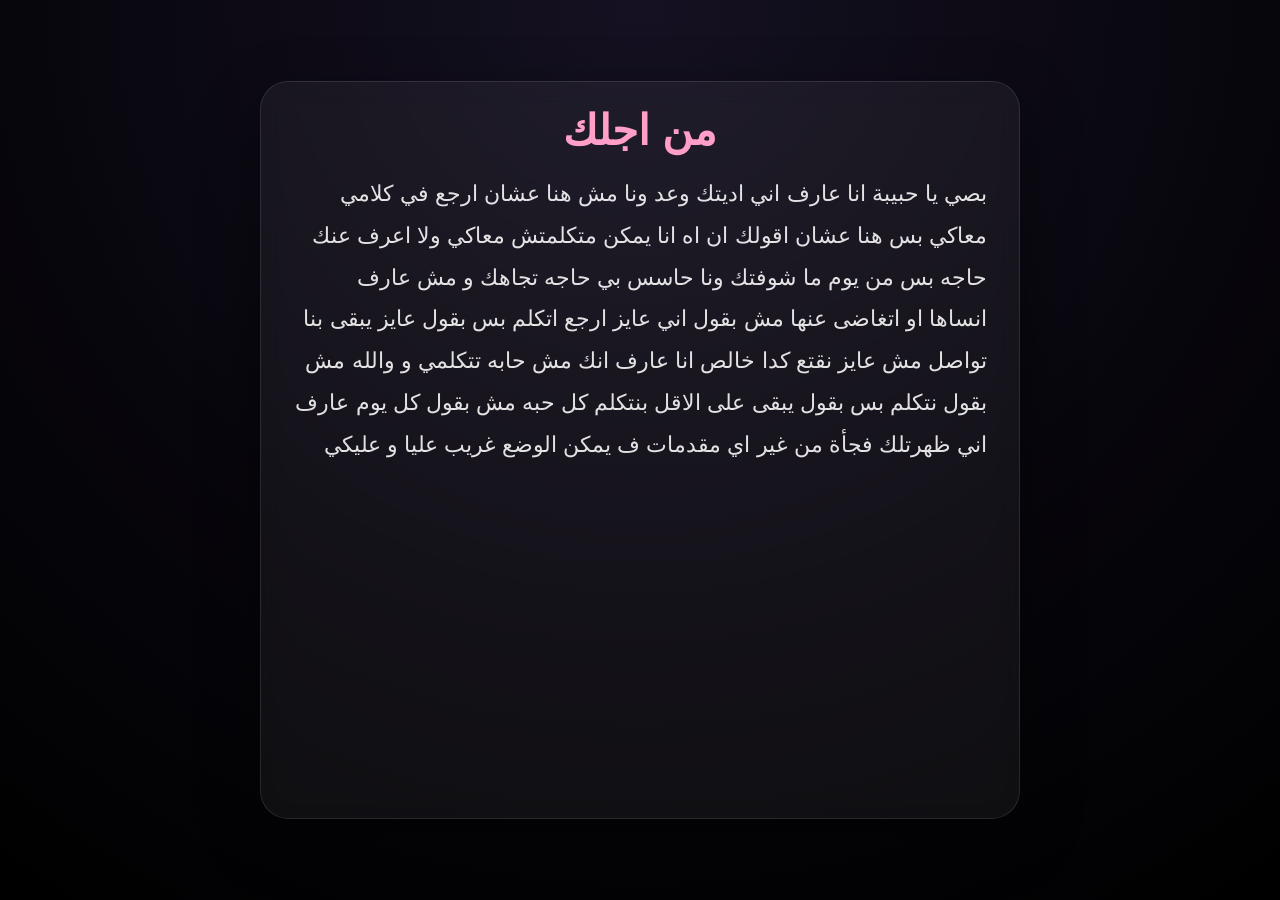
<file: message (1).html>
<!DOCTYPE html>
<html lang="en">
<head>
  <meta charset="UTF-8" />
  <meta name="viewport" content="width=device-width, initial-scale=1.0" />
  <title>Message</title>
  <style>
    * {
      margin: 0;
      padding: 0;
      box-sizing: border-box;
    }

    html, body {
      width: 100%;
      height: 100%;
      background: radial-gradient(circle at top, #151122 0%, #08060d 55%, #000 100%);
      color: white;
      font-family: Arial, sans-serif;
      overflow: hidden;
    }

    .page {
      min-height: 100vh;
      display: grid;
      place-items: center;
      padding: 24px;
    }

    .card {
      max-width: 760px;
      width: 100%;
      height: min(82vh, 760px);
      background: rgba(255,255,255,0.05);
      border: 1px solid rgba(255,255,255,0.1);
      border-radius: 28px;
      padding: 24px;
      backdrop-filter: blur(12px);
      box-shadow: 0 20px 60px rgba(0,0,0,0.45);
      text-align: center;
      display: flex;
      flex-direction: column;
      overflow: hidden;
    }

    h1 {
      font-size: 42px;
      margin-bottom: 18px;
      color: #ff9fc8;
      flex-shrink: 0;
    }

    .message-scroll {
      flex: 1;
      overflow-y: auto;
      padding-inline: 8px;
      text-align: right;
    }

    p {
      font-size: 22px;
      line-height: 1.9;
      color: rgba(255,255,255,0.88);
    }

    .message-scroll::-webkit-scrollbar {
      width: 8px;
    }

    .message-scroll::-webkit-scrollbar-track {
      background: rgba(255,255,255,0.06);
      border-radius: 999px;
    }

    .message-scroll::-webkit-scrollbar-thumb {
      background: rgba(255,159,200,0.65);
      border-radius: 999px;
    }

    @media (max-width: 767px) {
      .page {
        padding: 14px;
      }

      .card {
        height: min(84vh, 680px);
        padding: 18px;
        border-radius: 20px;
      }

      h1 {
        font-size: 30px;
        margin-bottom: 14px;
      }

      p {
        font-size: 18px;
        line-height: 1.8;
      }
    }

    @media (max-width: 430px) {
      .card {
        height: 86vh;
        padding: 16px;
      }

      h1 {
        font-size: 26px;
      }

      p {
        font-size: 16px;
        line-height: 1.85;
      }
    }
  </style>
</head>
<body>
  <div class="page">
    <div class="card">
      <h1>من اجلك</h1>
      <div class="message-scroll">
        <p>
          بصي يا حبيبة انا عارف اني اديتك وعد ونا مش هنا عشان ارجع في كلامي معاكي بس هنا عشان اقولك ان اه انا يمكن متكلمتش معاكي ولا اعرف عنك حاجه بس من يوم ما شوفتك ونا حاسس بي حاجه تجاهك و مش عارف انساها او اتغاضى عنها مش بقول اني عايز ارجع اتكلم بس بقول عايز يبقى بنا تواصل مش عايز نقتع كدا خالص انا عارف انك مش حابه تتكلمي و والله مش بقول نتكلم بس بقول يبقى على الاقل بنتكلم كل حبه مش بقول كل يوم عارف اني ظهرتلك فجأة من غير اي مقدمات ف يمكن الوضع غريب عليا و عليكي
        </p>
      </div>
    </div>
  </div>
</body>
</html>
</file>
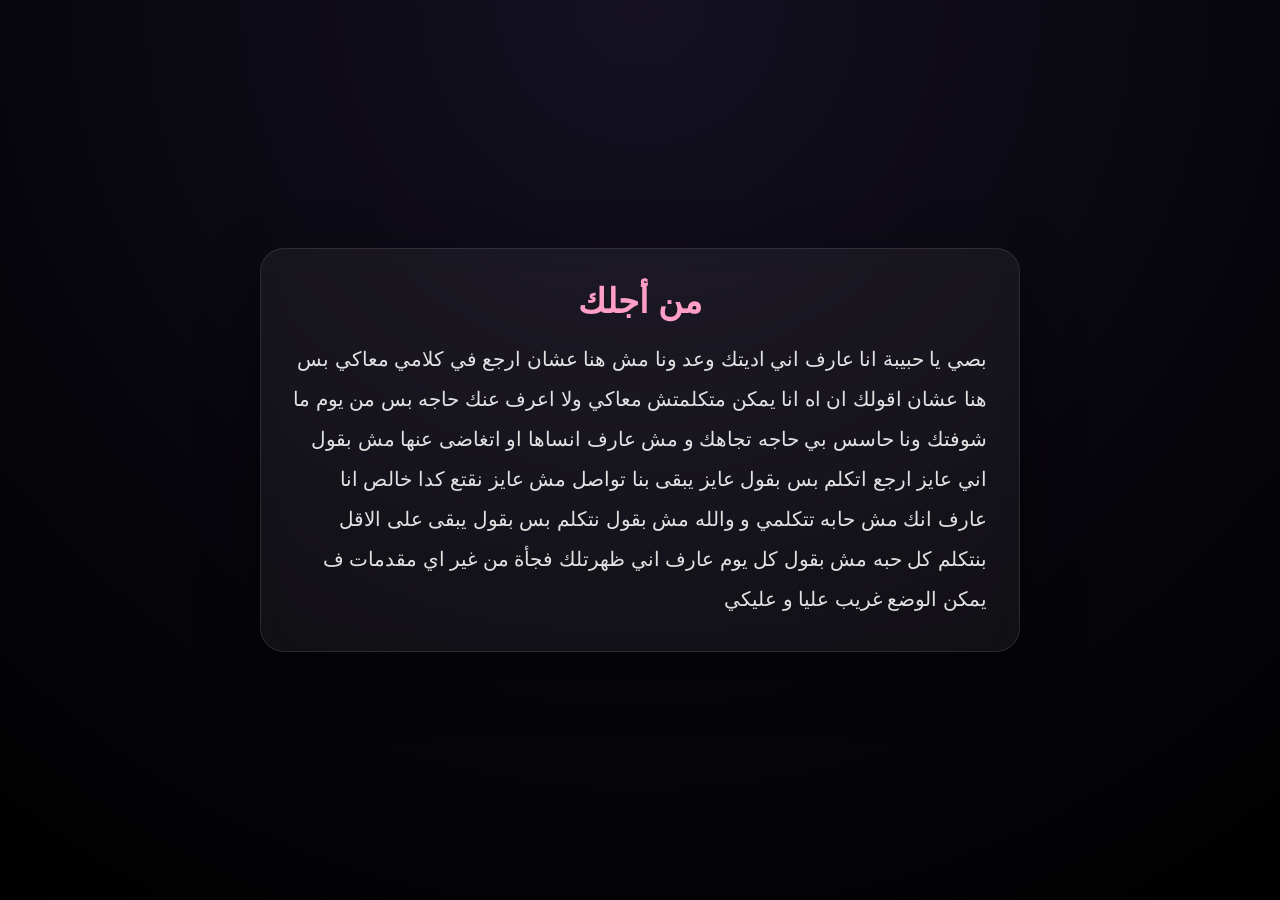
<file: message.html>
<!DOCTYPE html>
<html lang="ar" dir="rtl">
<head>
  <meta charset="UTF-8" />
  <meta name="viewport" content="width=device-width, initial-scale=1.0" />
  <title>Message</title>
  <style>
    * {
      margin: 0;
      padding: 0;
      box-sizing: border-box;
    }

    html, body {
      width: 100%;
      min-height: 100%;
      background: radial-gradient(circle at top, #151122 0%, #08060d 55%, #000 100%);
      color: white;
      font-family: Arial, sans-serif;
    }

    body {
      overflow-x: hidden;
      overflow-y: auto;
    }

    .page {
      min-height: 100vh;
      display: grid;
      place-items: center;
      padding: 24px;
    }

    .card {
      max-width: 760px;
      width: 100%;
      background: rgba(255,255,255,0.05);
      border: 1px solid rgba(255,255,255,0.1);
      border-radius: 24px;
      padding: 32px;
      backdrop-filter: blur(12px);
      box-shadow: 0 20px 60px rgba(0,0,0,0.45);
      text-align: right;
    }

    h1 {
      font-size: 34px;
      margin-bottom: 18px;
      color: #ff9fc8;
      text-align: center;
    }

    p {
      font-size: 20px;
      line-height: 2;
      color: rgba(255,255,255,0.88);
    }

    @media (max-width: 767px) {
      .page {
        padding: 14px;
      }

      .card {
        padding: 20px 16px;
        border-radius: 18px;
      }

      h1 {
        font-size: 26px;
        margin-bottom: 14px;
      }

      p {
        font-size: 16px;
        line-height: 1.95;
      }
    }
  </style>
</head>
<body>
  <div class="page">
    <div class="card">
      <h1>من أجلك</h1>
      <p>
       بصي يا حبيبة انا عارف اني اديتك وعد ونا مش هنا عشان ارجع في كلامي معاكي بس هنا عشان اقولك ان اه انا يمكن متكلمتش معاكي ولا اعرف عنك حاجه بس من يوم ما شوفتك ونا حاسس بي حاجه تجاهك و مش عارف انساها او اتغاضى عنها مش بقول اني عايز ارجع اتكلم بس بقول عايز يبقى بنا تواصل مش عايز نقتع كدا خالص انا عارف انك مش حابه تتكلمي و والله مش بقول نتكلم بس بقول يبقى على الاقل بنتكلم كل حبه مش بقول كل يوم عارف اني ظهرتلك فجأة من غير اي مقدمات ف يمكن الوضع غريب عليا و عليكي
      </p>
    </div>
  </div>
</body>
</html>
</file>
